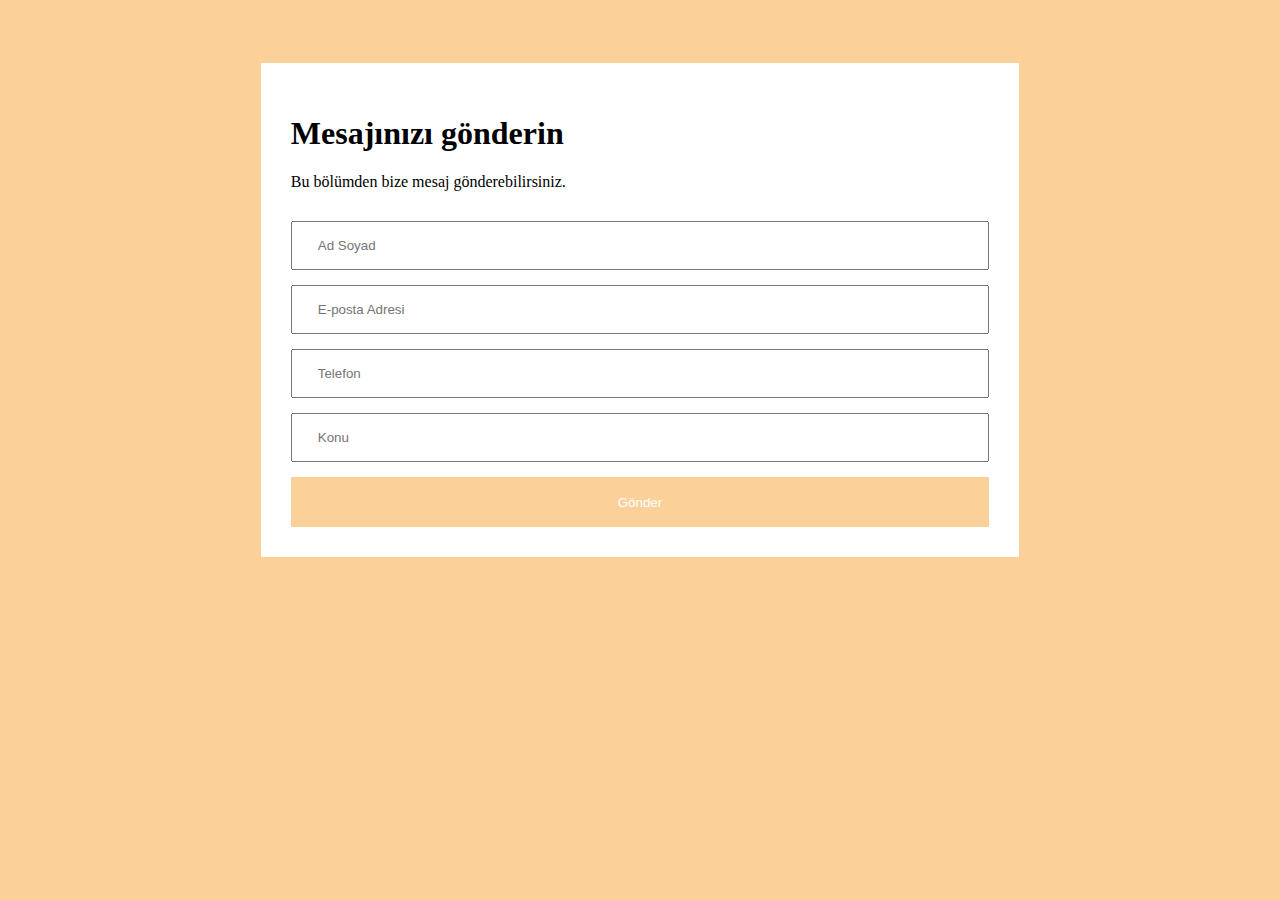
<file: İletişim Sayfası/index.html>
<!DOCTYPE html>
<html lang="en">
  <head>
    <meta charset="UTF-8" />
    <meta http-equiv="X-UA-Compatible" content="IE=edge" />
    <meta name="viewport" content="width=device-width, initial-scale=1.0" />
    <link rel="stylesheet" href="style.css" />
    <link
      rel="stylesheet"
      href="https://cdnjs.cloudflare.com/ajax/libs/font-awesome/6.4.0/css/all.min.css"
      integrity="sha512-iecdLmaskl7CVkqkXNQ/ZH/XLlvWZOJyj7Yy7tcenmpD1ypASozpmT/E0iPtmFIB46ZmdtAc9eNBvH0H/ZpiBw=="
      crossorigin="anonymous"
      referrerpolicy="no-referrer"
    />
    <title>İletişim Sayfası</title>
  </head>
  <body>
    <div class="container">
      <div class="contact-page">
        <div class="header-page">
          <h1>Mesajınızı gönderin</h1>
          <p>Bu bölümden bize mesaj gönderebilirsiniz.</p>
        </div>

        <div class="input-content">
          <input type="text" placeholder="Ad Soyad" />
          <input type="text" placeholder="E-posta Adresi" />
          <input type="text" placeholder="Telefon" />
          <input type="text" placeholder="Konu" />
          <button>Gönder <i class="fa-solid fa-paper-plane"></i></button>
        </div>
      </div>
    </div>
  </body>
</html>
</file>
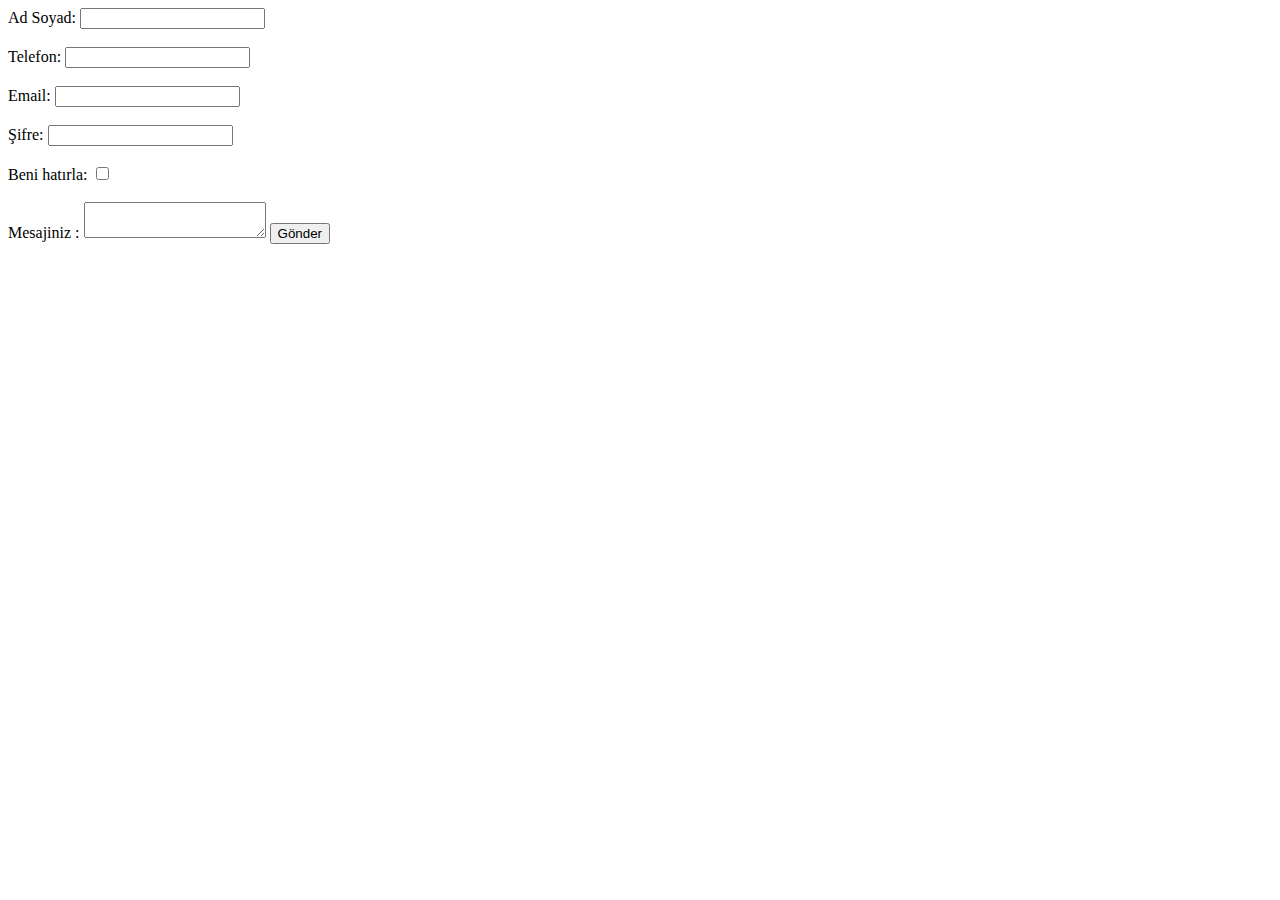
<file: anasayfa.html>
<!DOCTYPE html>
<html>
<head>
    
    <title>Anasayfa</title>
</head>
<body>
   

    Ad Soyad: <input type="text"> <br> <br>
    Telefon: <input type="number"> <br><br>
    Email: <input type="email"> <br><br>
    Şifre: <input type="password"> <br> <br>
    Beni hatırla: <input type="checkbox"> <br> <br>
    Mesajiniz : <textarea></textarea>

    <button>Gönder</button>



</body>
</html>
</file>
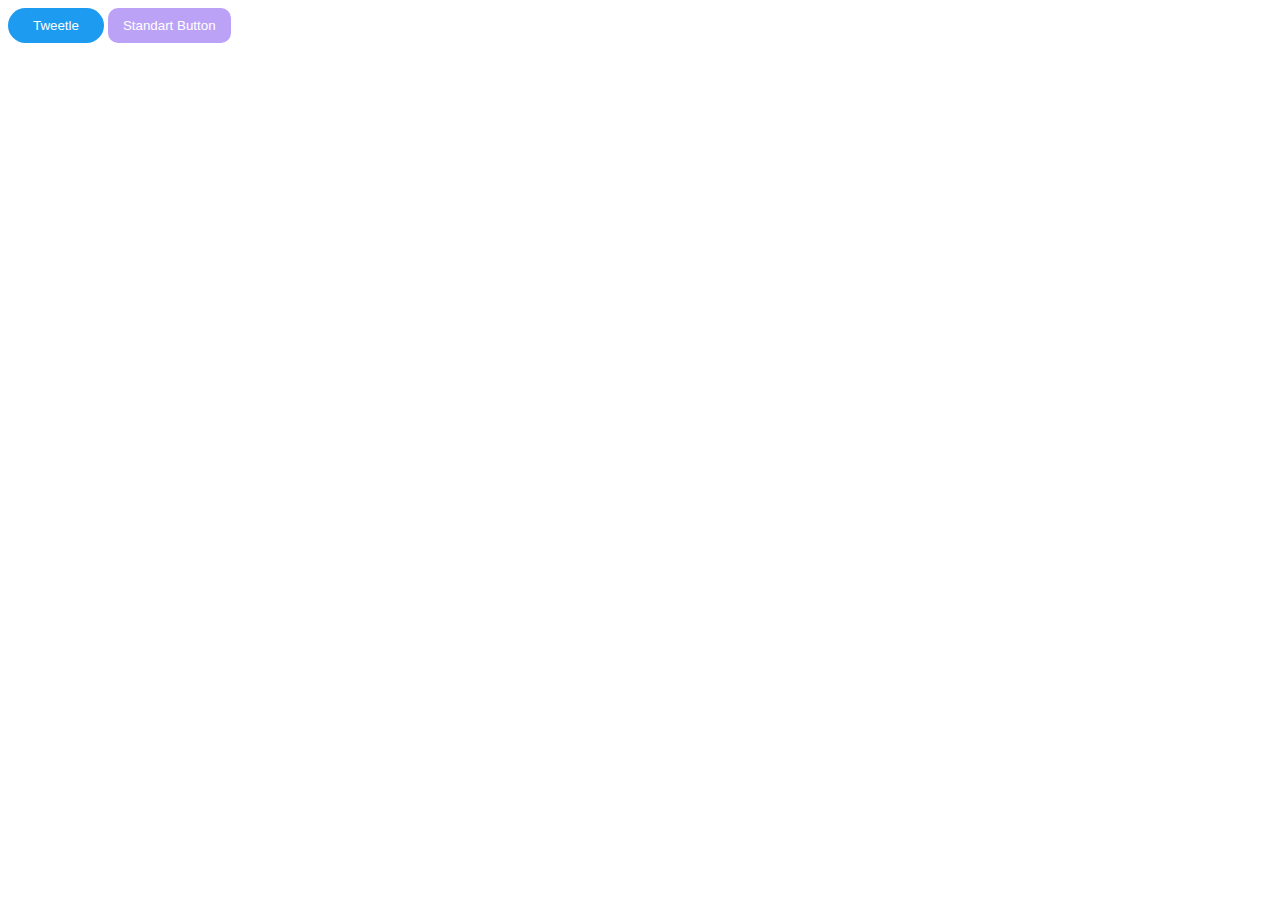
<file: buttons/buttons.html>
<!DOCTYPE html>
<html lang="en">
<head>
    <meta charset="UTF-8">
    <meta http-equiv="X-UA-Compatible" content="IE=edge">
    <meta name="viewport" content="width=device-width, initial-scale=1.0">
    <title>button</title>

<style>
    .tweet{
        background-color: rgb(29, 155, 240);
        color: #fff;
        padding: 10px 25px 10px 25px;
        border: none;
        border-radius: 25px;
    }

    .standart
    {
        background-color: rgb(188, 162, 247);
        color: #fff;
        border: none;
        border-radius: 10px;
        padding: 10px 15px 10px 15px;
    }
</style>


</head>
<body>
    <button class="tweet">Tweetle</button>
    <button class="standart">Standart Button</button>
   
</body>
</html>
</file>
<file: İletişim Sayfası/style.css>
body {
  background-color: rgb(252, 208, 153);
}

.container {
  width: 60%;
  margin: 0 auto;
  margin-top: 5%;
}

.contact-page {
  background-color: rgb(255, 255, 255);
  padding: 30px 30px;
}

.header-page {
  margin-bottom: 30px;
}

.input-content input {
  width: 100%;
  margin-bottom: 15px;
  padding: 15px 25px;
  box-sizing: border-box;
}

.input-content button {
  width: 100%;
  height: 50px;
  background-color: rgb(252, 208, 153);
  color: white;
  border: none;
}
</file>
